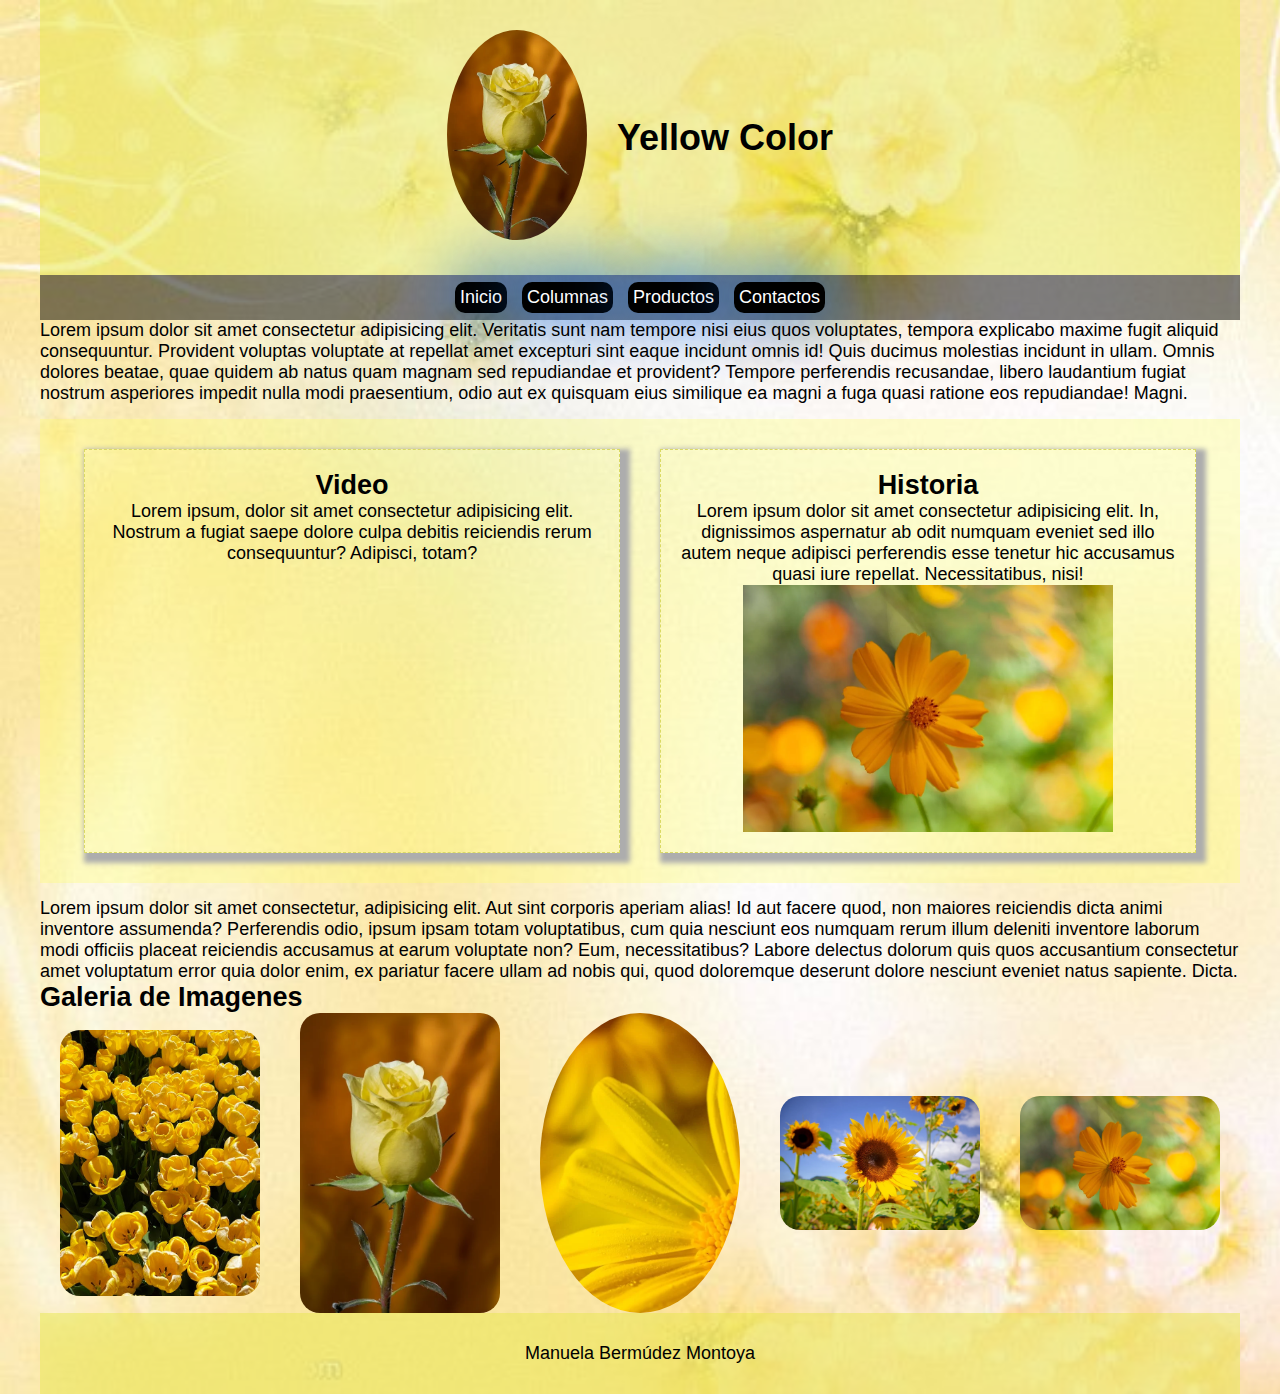
<file: index.html>
<!DOCTYPE html>
<html lang="en">

<head>
    <meta charset="UTF-8">
    <meta name="viewport" content="width=device-width, initial-scale=1.0">
    <title>CSS yGit</title>
    <link rel="stylesheet" href="style.css">
</head>

<body>

    <header>
        <div class="logo">
            <img src="Imagenes/yellowflo.webp" alt="" width="100px">
        </div>

        <h1>
            Yellow Color
        </h1>
    </header>
    <nav>
        <a href="index.html">Inicio</a>
        <a href="columnas.html">Columnas</a>
        <a href="productos.html">Productos</a>
        <a href="#">Contactos</a>
    </nav>

    <main>
        <p>
            Lorem ipsum dolor sit amet consectetur adipisicing elit. Veritatis sunt nam tempore nisi eius quos
            voluptates, tempora explicabo maxime fugit aliquid consequuntur. Provident voluptas voluptate at repellat
            amet excepturi sint eaque incidunt omnis id! Quis ducimus molestias incidunt in ullam. Omnis dolores beatae,
            quae quidem ab natus quam magnam sed repudiandae et provident? Tempore perferendis recusandae, libero
            laudantium fugiat nostrum asperiores impedit nulla modi praesentium, odio aut ex quisquam eius similique ea
            magni a fuga quasi ratione eos repudiandae! Magni.
        </p>
        <div class="row">
            <div class="col2">
                <h2>
                    Video
                </h2>
                <p>
                    Lorem ipsum, dolor sit amet consectetur adipisicing elit. Nostrum a fugiat saepe dolore culpa
                    debitis reiciendis rerum consequuntur? Adipisci, totam? </p>
            </div>

            <div class="col2">
                <h2>
                    Historia
                </h2>
                <p>
                    Lorem ipsum dolor sit amet consectetur adipisicing elit. In, dignissimos aspernatur ab odit numquam
                    eveniet sed illo autem neque adipisci perferendis esse tenetur hic accusamus quasi iure repellat.
                    Necessitatibus, nisi!
                    <img src="Imagenes/horizontalflo.webp" alt="">
                </p>
            </div>
        </div>

        <p>
            Lorem ipsum dolor sit amet consectetur, adipisicing elit. Aut sint corporis aperiam alias! Id aut facere
            quod, non maiores reiciendis dicta animi inventore assumenda? Perferendis odio, ipsum ipsam totam
            voluptatibus, cum quia nesciunt eos numquam rerum illum deleniti inventore laborum modi officiis placeat
            reiciendis accusamus at earum voluptate non? Eum, necessitatibus? Labore delectus dolorum quis quos
            accusantium consectetur amet voluptatum error quia dolor enim, ex pariatur facere ullam ad nobis qui, quod
            doloremque deserunt dolore nesciunt eveniet natus sapiente. Dicta.
        </p>
        </div>
        <h2>
            Galeria de Imagenes
        </h2>
        <div class="Galeria">
            <img src="Imagenes/Flowerlloye.jpeg" alt="">
            <img src="Imagenes/yellowflo.webp" alt="">
            <img id="dife" src="Imagenes/floweryellowver.webp" alt="">
            <img src="Imagenes/sunflohori.webp" alt="">
            <img src="Imagenes/horizontalflo.webp" alt="">
            <div>
            </div>

    </main>

    <footer>
        <p>
            Manuela Bermúdez Montoya
        </p>
    </footer>

</body>

</html>
</file>
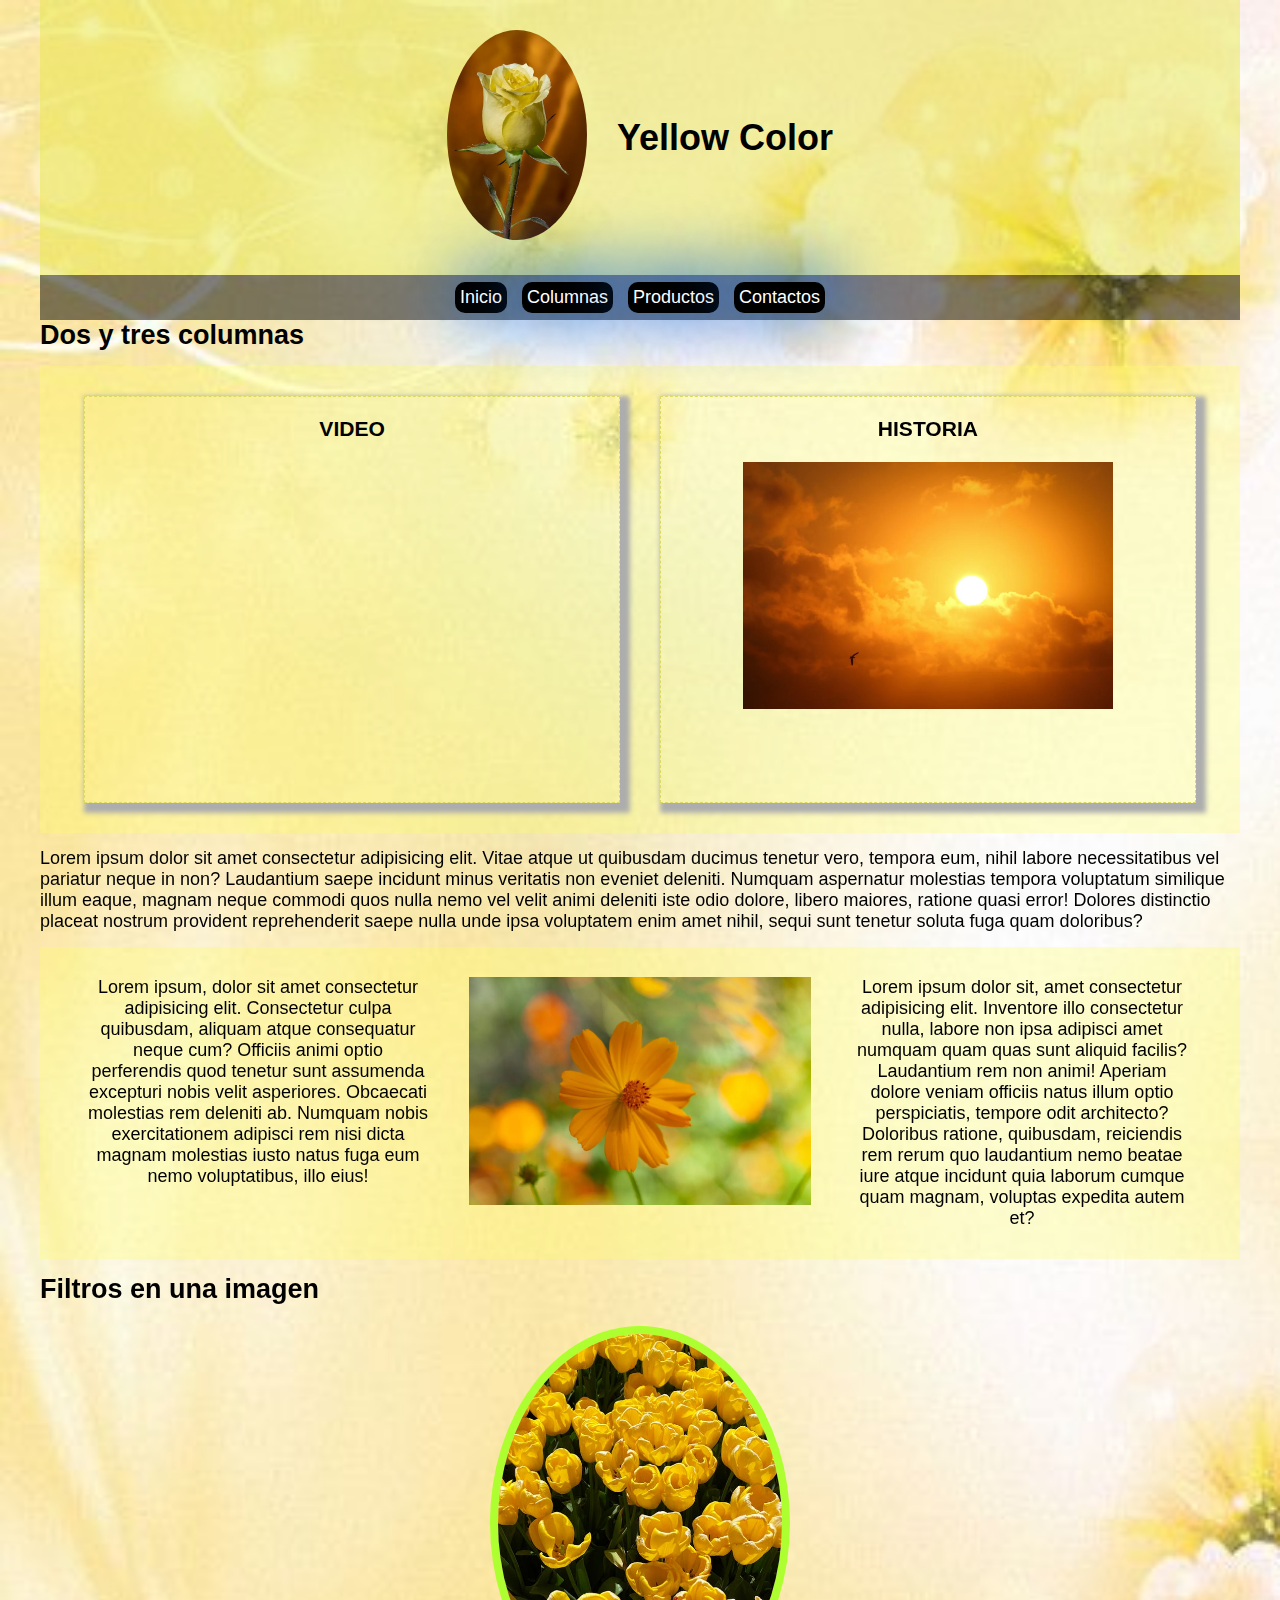
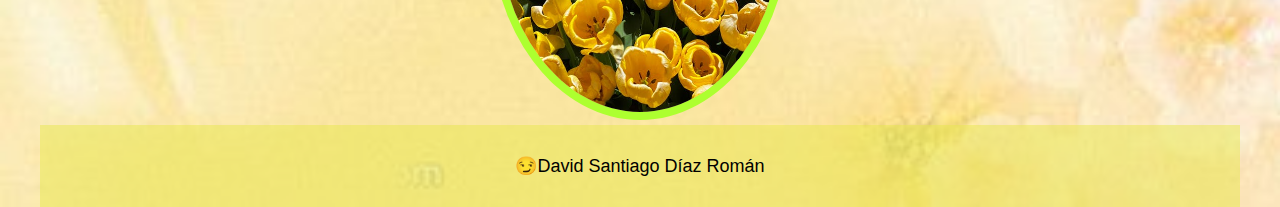
<file: columnas.html>
<!DOCTYPE html>
<html lang="en">

<head>
    <meta charset="UTF-8">
    <meta name="viewport" content="width=device-width, initial-scale=1.0">
    <title>Columnas</title>
    <link rel="stylesheet" href="style.css">
</head>

<body>
    <header>
        <div class="logo">
            <img src="Imagenes/yellowflo.webp" alt="" width="100px">
        </div>

        <h1>
            Yellow Color
        </h1>
    </header>
    <nav>
        <a href="index.html">Inicio</a>
        <a href="columnas.html">Columnas</a>
        <a href="productos.html">Productos</a>
        <a href="#">Contactos</a>
    </nav>
    <main>
        <h2>Dos y tres columnas</h2>
        <div class="row">
            <div class="col2">
                <h3>VIDEO</h3>
                <br>
                <iframe width="560" height="315" src="https://www.youtube.com/embed/1mZtJtikVlw?si=U7mC7ZRQ17-g_vUY"
                    title="YouTube video player" frameborder="0"
                    allow="accelerometer; autoplay; clipboard-write; encrypted-media; gyroscope; picture-in-picture; web-share"
                    referrerpolicy="strict-origin-when-cross-origin" allowfullscreen></iframe>
            </div>
            <div class="col2">
                <h3>HISTORIA</h3>
                <br>
                <img src="Imagenes/sun.webp" alt="150">
            </div>
        </div>
        <p>
            Lorem ipsum dolor sit amet consectetur adipisicing elit. Vitae atque ut quibusdam ducimus tenetur vero,
            tempora eum, nihil labore necessitatibus vel pariatur neque in non? Laudantium saepe incidunt minus
            veritatis non eveniet deleniti. Numquam aspernatur molestias tempora voluptatum similique illum eaque,
            magnam neque commodi quos nulla nemo vel velit animi deleniti iste odio dolore, libero maiores, ratione
            quasi error! Dolores distinctio placeat nostrum provident reprehenderit saepe nulla unde ipsa voluptatem
            enim amet nihil, sequi sunt tenetur soluta fuga quam doloribus?
        </p>
        <div class="row">
            <div class="col3">
                <p>
                    Lorem ipsum, dolor sit amet consectetur adipisicing elit. Consectetur culpa quibusdam, aliquam atque
                    consequatur neque cum? Officiis animi optio perferendis quod tenetur sunt assumenda excepturi nobis
                    velit asperiores. Obcaecati molestias rem deleniti ab. Numquam nobis exercitationem adipisci rem
                    nisi dicta magnam molestias iusto natus fuga eum nemo voluptatibus, illo eius!
                </p>
            </div>
            <div class="col3"><img src="Imagenes/horizontalflo.webp" alt=""></div>
            <div class="col3">
                <p>
                    Lorem ipsum dolor sit, amet consectetur adipisicing elit. Inventore illo consectetur nulla, labore
                    non ipsa adipisci amet numquam quam quas sunt aliquid facilis? Laudantium rem non animi! Aperiam
                    dolore veniam officiis natus illum optio perspiciatis, tempore odit architecto? Doloribus ratione,
                    quibusdam, reiciendis rem rerum quo laudantium nemo beatae iure atque incidunt quia laborum cumque
                    quam magnam, voluptas expedita autem et?
                </p>
            </div>
        </div>
        <h2>Filtros en una imagen</h2>
        <br>
        <div class="imagen">
            <img src="Imagenes/Flowerlloye.jpeg" alt="">
        </div>
    </main>
    <footer>
        <p>😏David Santiago Díaz Román</p>
    </footer>
</body>

</html>
</file>
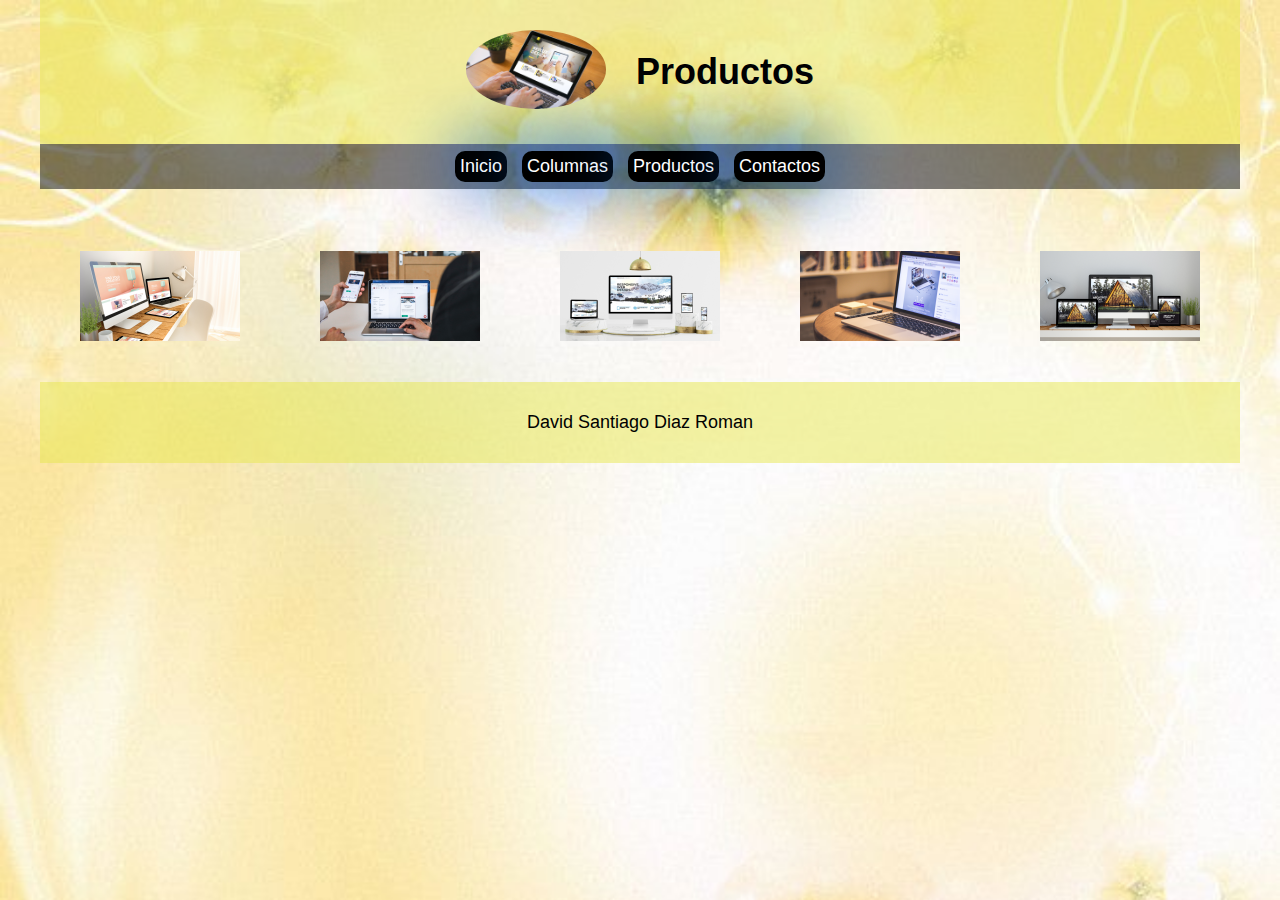
<file: productos.html>
<!DOCTYPE html>
<html lang="en">
<head>
    <meta charset="UTF-8">
    <meta name="viewport" content="width=device-width, initial-scale=1.0">
    <title>productos</title>
    <link rel="stylesheet" href="style.css">
</head>
<body>
        <header>
            <div class="logo">
                <img src="Imagenes/proyecto1.png" alt="" width="100px">
            </div>
            <h1>
                Productos
            </h1>
        </header>
        <nav>
            <a href="index.html">Inicio</a>
            <a href="columnas.html">Columnas</a>
            <a href="productos.html">Productos</a>
            <a href="#">Contactos</a>
        </nav>
        <br><br>
        <main>
            <div class="imagen2">
                <img src="Imagenes/proyecto2.png" alt="" class="filter1">
                <img src="Imagenes/proyecto3.png" alt="" class="filter2">
                <img src="Imagenes/proyecto4.png" alt="" class="filter3">
                <img src="Imagenes/proyecto5.png" alt="" class="filter4">
                <img src="Imagenes/proyecto6.png" alt="" class="filter5">
                <div>
                </div>
        </main>
            <br>
            <footer>
                <p>
                    David Santiago Diaz Roman
                </p>
            </footer>
</body>
</html>
</file>
<file: style.css>
* {
    box-sizing: border-box;
    margin: 0;
    padding: 0;
}

html{
    font-family: Verdana, Geneva, Tahoma, sans-serif;
    font-size: 18px;
    background-image: url(Imagenes/back.jpg);
    background-repeat: no-repeat;
    background-size: cover;
}

header, footer{
    background-color: rgba(231, 231, 77, 0.5);
    padding: 30px;
    display: flex;
    justify-content: center;
    align-items: center;
    gap: 30px;
}

nav {
    background-color: rgba(0, 0, 0, 0.5);
    padding: 7px;
    display: flex;
    justify-content: center;
    gap: 15px;
}

nav a{
    background-color: black;
    color: white;
    border-radius: 10px;
    padding: 5px;
    text-decoration: none;
    box-shadow: 7px -3px 68px 5px rgb(9, 99, 217);
}

nav a:hover{
    background-color: white;
    color: black;
    transform: scale(1.1);
}


img{
    width: 100%;
    margin: auto;
}

.logo{
    width: 140px;
}

.logo img{
    border-radius: 50%;
}

.row{
    display: flex;
    flex-wrap: wrap;
    justify-content: center;
    text-align: center;
    gap: 40px;
    background-color: rgba(255, 255, 100, 0.3);
    margin: 15px 0;
    padding: 30px;
}

.col2 img{
    text-align: center;
    width: 75%;
    margin: auto;
    display: block;
}

.col2{
    border: 1px dashed rgb(218, 218, 100);
    width: 47%;
    box-shadow: 5px 5px 5px 5px rgb(173, 173, 173);
    padding: 20px;
}

.col3 {
    width: 30%;
}

body{
    margin-left: 40px;
    margin-right: 40px;
}

.Galeria {
  display: flex;
  flex-wrap: wrap;
  justify-content: center;
  align-items: center;
}

.Galeria img {
    width: 200px;
    border-radius: 20px;
}

.imagen2 {
    display: flex;
  flex-wrap: wrap;
  justify-content: center;
  align-items: center;
}

.imagen2 img {
    width: 200px;
    padding: 20px;
    margin: auto;
}

.imagen2 .filter1:hover {
    filter: hue-rotate(90deg);
    transform: scale(1.1);
}

.imagen2 .filter2:hover {
    filter: blur(5px);
    transform: scale(1.1);
}

.imagen2 .filter3:hover {
    filter: brightness(1.5);
    transform: scale(1.1);
}

.imagen2 .filter4:hover {
    filter: grayscale(50%);
    transform: scale(1.1);
}

.imagen2 .filter5:hover {
    filter: saturate(200%);
    transform: scale(1.1);
}

#dife{
    border-radius: 50%;
}

.imagen{
    width: 25%;
    margin: auto;
}

.imagen img {
    border-radius: 50%;
    border: 8px solid greenyellow;  
}

.imagen img:hover{
    filter: sepia();
    transform: scale(0.7);
    transition: 0.5s ease-in-out;
}

/*




*/
</file>
